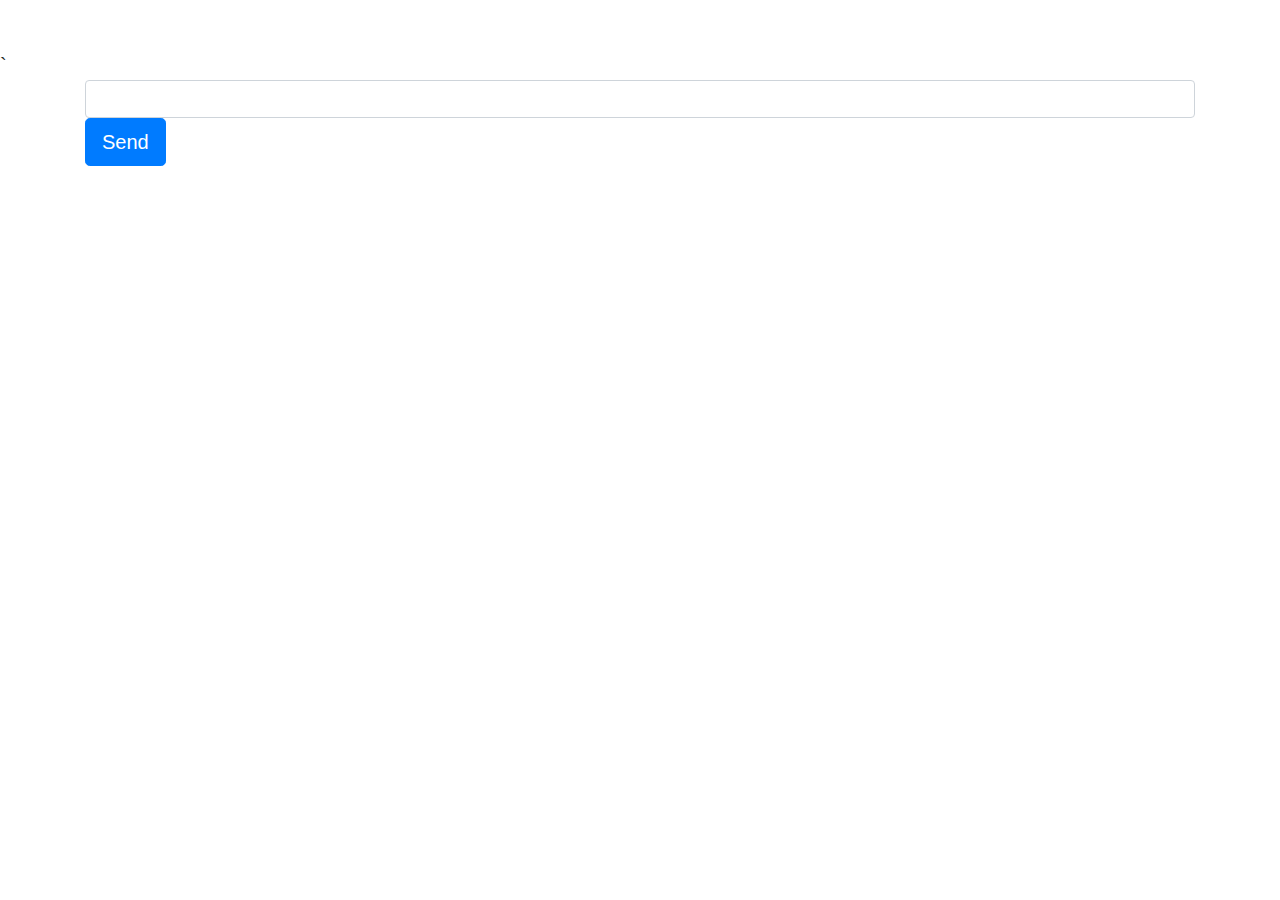
<file: index.html>
<!DOCTYPE html>
<html lang="en">

<head>
    <meta charset="UTF-8">
    <title></title>
    <script src="https://code.jquery.com/jquery-3.3.1.slim.min.js"></script>
    <script src="https://cdnjs.cloudflare.com/ajax/libs/popper.js/1.14.7/umd/popper.min.js"></script>

    <link rel="stylesheet" href="https://stackpath.bootstrapcdn.com/bootstrap/4.3.1/css/bootstrap.min.css">
    <script src="https://stackpath.bootstrapcdn.com/bootstrap/4.3.1/js/bootstrap.min.js"></script>

<meta name="viewport" content="width=device-width, initial-scale=1.0">


    <link rel="stylesheet" href="https://cdnjs.cloudflare.com/ajax/libs/font-awesome/5.11.2/css/all.css"> `

    <link rel="stylesheet" href="style.css">
    <script src="emitter.web.js"></script>
    <script src="textSynth.js"></script>
    <script>
        const send = () => {
            let value = $('#input').val()
            if (value.length > 0) {
                $('#input').val('')
                $('#typingContainer').append(
                    `<p class="from-them" id="typing">BOT is typing a message...</p>`
                )
                $('#chat').append(
                    `<p class="from-me">${value}</p>`
                )
                textSynth2(`Q: ${value}\nA: `, data => {
                    console.log(data)
                }).then(response => {
                    if (response.length < 1) {
                        response = 'Huh what?'
                    }
                    $('#typing').remove()
                    $('#chat').append(
                        `<p class="from-them">${response}</p>`
                    )
                }).catch(error => {
                     $('#typing').remove()
                    $('#chat').append(
                        `<p class="from-them">Huh? An error occured sorry. Try again.</p>`
                    )
                })
            }
        }
    </script>
</head>

<body>
    <div class="container">
        <div id="chat">

        </div>
        <div id="typingContainer"></div>
        <input type="text" class="form-control" id="input" autocomplete="off">
        
        <button id="send" onclick="send()" class="btn btn-primary btn-lg">Send</button>
    </div>
</body>

</html>
</file>
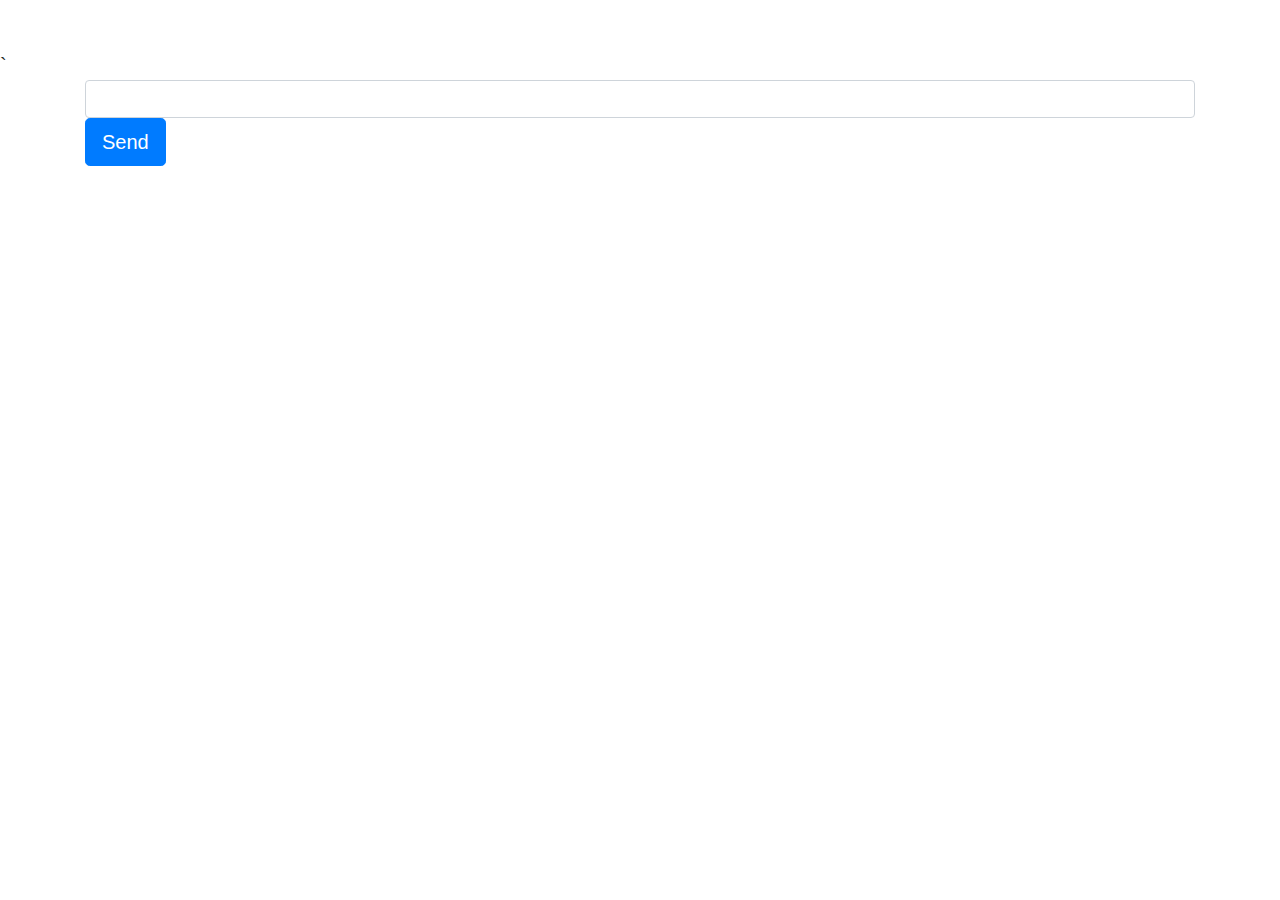
<file: chat.html>
<!DOCTYPE html>
<html lang="en">

<head>
    <meta charset="UTF-8">
    <title></title>
    <script src="https://code.jquery.com/jquery-3.3.1.slim.min.js"></script>
    <script src="https://cdnjs.cloudflare.com/ajax/libs/popper.js/1.14.7/umd/popper.min.js"></script>

    <link rel="stylesheet" href="https://stackpath.bootstrapcdn.com/bootstrap/4.3.1/css/bootstrap.min.css">
    <script src="https://stackpath.bootstrapcdn.com/bootstrap/4.3.1/js/bootstrap.min.js"></script>



    <link rel="stylesheet" href="https://cdnjs.cloudflare.com/ajax/libs/font-awesome/5.11.2/css/all.css"> `

    <link rel="stylesheet" href="style.css">
    <script src="emitter.web.js"></script>
    <script src="textSynth.js"></script>
    <script>
        const send = () => {
            let value = $('#input').val()
            if (value.length > 0) {
                $('#input').val('')
                $('#chat').append(
                    `<p class="from-them" id="typing">BOT is typing a message...</p>`
                )
                $('#chat').append(
                    `<p class="from-me">${value}</p>`
                )
                textSynth2(`Q: ${value}\nA: `, data => {
                    console.log(data)
                }).then(response => {
                    if (response.length < 1) {
                        response = 'Huh what?'
                    }
                    $('#typing').remove()
                    $('#chat').append(
                        `<p class="from-them">${response}</p>`
                    )
                })
            }
        }
    </script>
</head>

<body>
    <div class="container">
        <div id="chat">

        </div>

        <input type="text" class="form-control" id="input" autocomplete="off">

        <button id="send" onclick="send()" class="btn btn-primary btn-lg">Send</button>
    </div>
</body>

</html>
</file>
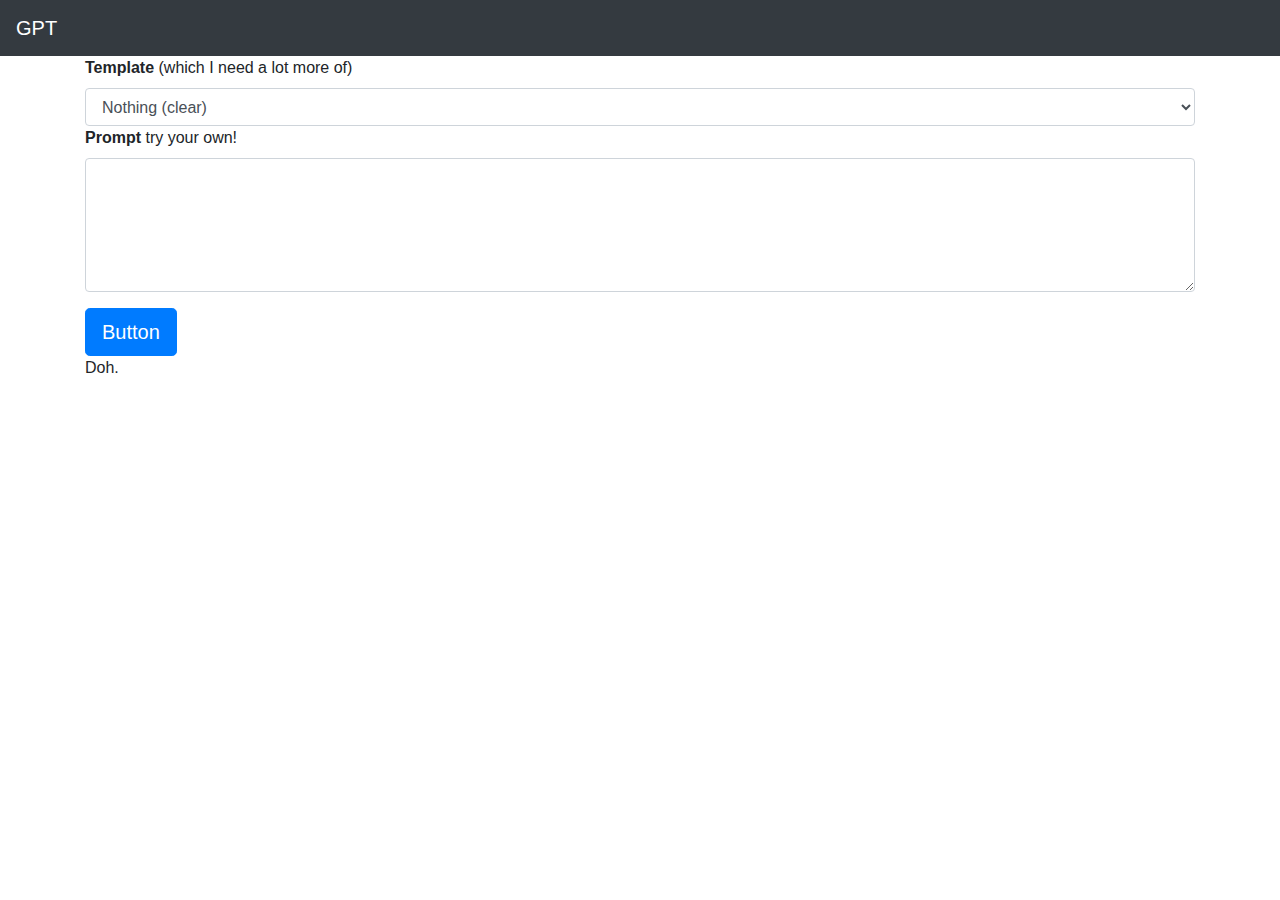
<file: gpt2.html>
<!doctype html>
<html>

<head>
    <meta http-equiv="Content-Type" content="text/html; charset=UTF-8">

    <script src="https://code.jquery.com/jquery-3.3.1.slim.min.js"></script>
    <script src="https://cdnjs.cloudflare.com/ajax/libs/popper.js/1.14.7/umd/popper.min.js"></script>

    <link rel="stylesheet" href="https://stackpath.bootstrapcdn.com/bootstrap/4.3.1/css/bootstrap.min.css">
    <script src="https://stackpath.bootstrapcdn.com/bootstrap/4.3.1/js/bootstrap.min.js"></script>

    <link rel="stylesheet" href="https://cdnjs.cloudflare.com/ajax/libs/font-awesome/5.11.2/css/all.css">
    <style>
        #output {
            white-space: pre-wrap;
        }
    </style>
    <script>
        //
    </script>

    <body>
        <nav class="navbar navbar-expand-lg navbar-dark bg-dark">
            <a class="navbar-brand" href="/">GPT</a>

        </nav>

        <div class="container">
            <div class="form-group">
                <label for="example" class="larger"><b>Template</b> (which I need a lot more of)</label>
                <select class="form-control" id="example" onchange="on_select()">
                </select>
                <label for="input_text" class="larger"><b>Prompt</b> try your own!</label>
                <textarea class="form-control larger" id="input_text" rows="5" placeholder=""></textarea>
            </div>

            <button type="button" id="submit_button" onclick="ask()" class="btn btn-primary btn-lg">Button</button>
            <!--<button type="button" id="more_button" onclick="answer()" class="btn btn-primary btn-lg">Answer</button>-->
            <p>Doh.</p>
            <div id="output"></div>


        </div>
        <script src="emitter.web.js"></script>
        <script src="textSynth.js"></script>
        <!--<script src="helpers.js"></script>-->
        <script>
            const ask = () => {
                $('#output').text('') // er moet ook nog eern more knopjhe komen en een cancel, zucht
                const input = $('#input_text').val()
                console.log({
                    input
                })
                $('#output').append(`<b>${input}</b>`)
                textSynth(input, answer => {
                    $('#output').append(answer)
                    $('#submit_button').attr('disabled', 'true')
                }).then(answer => {
                    $('#output').text(answer)
                    $('#submit_button').removeAttr('disabled')
                })
            }
            function html_escape(s)
{
    var i, r, c;
    r = "";
    for(i = 0; i < s.length; i++) {
        c = s[i];
        switch(c) {
        case "<":
            r += "&lt;";
            break;
        case ">":
            r += "&gt;";
            break;
        case "&":
            r += "&amp;";
            break;
        case "\"":
            r += "&quot;";
            break;
        default:
            r += c;
            break;
        }
    }
    return r;
}
            var example_inputs = [
                ['', 'Nothing (clear)'],
    ["In a shocking finding, scientist discovered a herd of unicorns living in a remote, previously unexplored valley, in the Andes Mountains. Even more surprising to the researchers was the fact that the unicorns spoke perfect English.", '(Basic) Ponies discovered'],
    ["My name is John. I am 34 year old.\n\nQ: What is my name ?\nA:", 'Answer a question with a context'],
    [`Q: the Netherlands?
A: Amsterdam
Q: Germany
A: Berlin
Q: France
A: `, 'Learn to answer capital of city from example'],
    ["Making an omelette is simple!\n\n1.", 'Make a list of 10 or more things'],
    ["A priest walks into a bar.", 'Priest walks into bar'],
    ["Why did the chicken cross the road?", 'Why did the chicken cross the road?'],
    [`A herd of zombies is nearing an elementary school. Predict what will happen next.`, 'Predict herd of zombies at school'],
    [`Pro: all women should be equal
Con: `, 'Name pros and cons this way'], 
[`Jochem: how is everybody feeling?
Cassandra: I feel great
Jochem: `,'Emulate a chatlog, end with next person:']
]
function on_select()
{
    var select_el = document.getElementById("example");
    var input_text_el = document.getElementById("input_text");
    var val = select_el.value | 0;
    if (val) {
        input_text_el.value = example_inputs[val - 1][0];
    }
}
example_inputs.forEach(([text, label], i) => $('#example').append(`<option value="${i+1}">${html_escape(label)}</option>`))
        </script>
    </body>
</head>

</html>
</file>
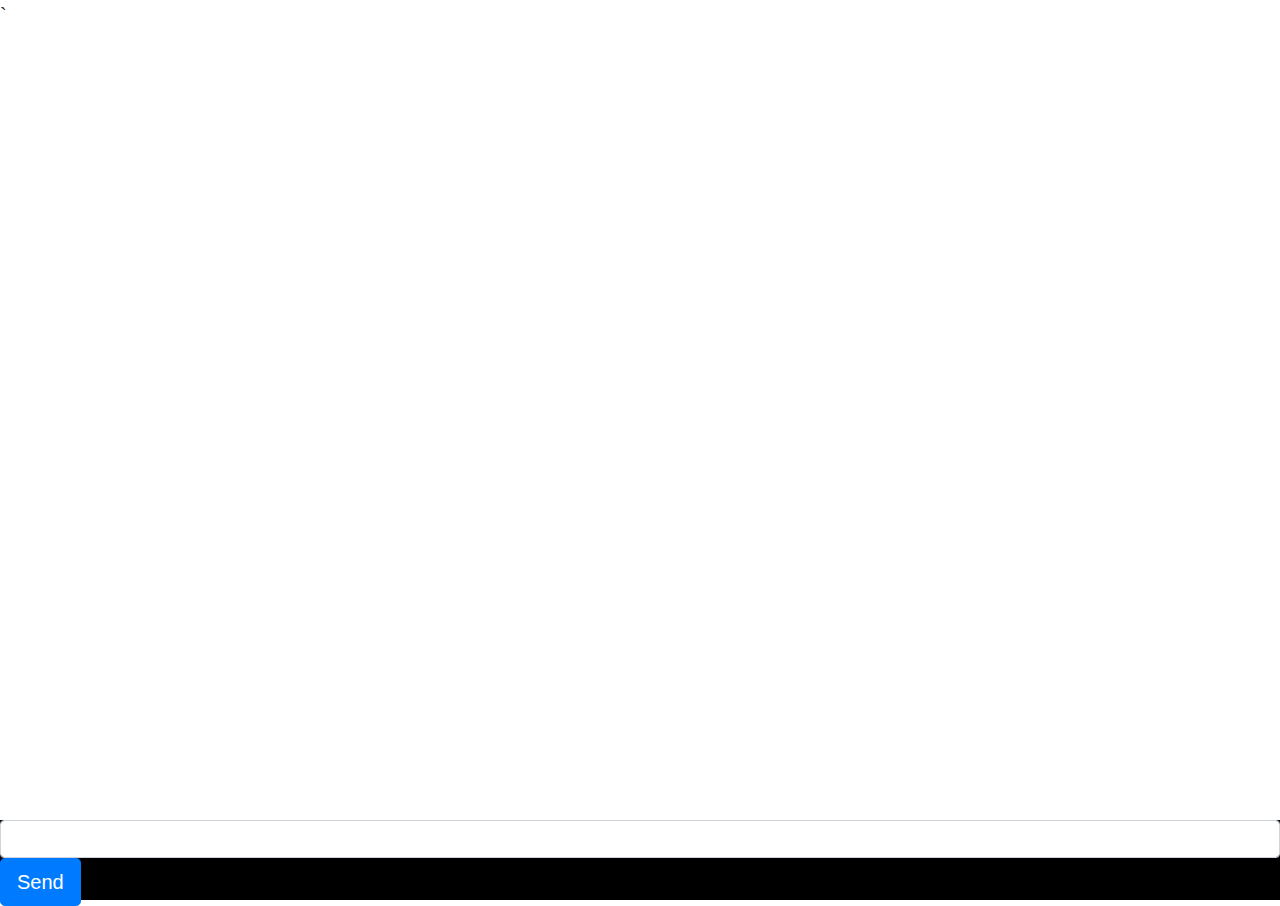
<file: ts.html>
<!DOCTYPE html>
<html lang="en">

<head>
    <meta charset="UTF-8">
    <title></title>
    <script src="https://code.jquery.com/jquery-3.3.1.slim.min.js"></script>
    <script src="https://cdnjs.cloudflare.com/ajax/libs/popper.js/1.14.7/umd/popper.min.js"></script>

    <link rel="stylesheet" href="https://stackpath.bootstrapcdn.com/bootstrap/4.3.1/css/bootstrap.min.css">
    <script src="https://stackpath.bootstrapcdn.com/bootstrap/4.3.1/js/bootstrap.min.js"></script>

<meta name="viewport" content="width=device-width, initial-scale=1.0">


    <link rel="stylesheet" href="https://cdnjs.cloudflare.com/ajax/libs/font-awesome/5.11.2/css/all.css"> `

    <link rel="stylesheet" href="style.css">
    <script src="emitter.web.js"></script>
    <script src="textSynth.js"></script>
    <script>
        
        
        
        const DIALOG = []

/**
 * Convert dialog to prompt
 */
const dialogToPrompt = dialog => `${dialog.join('\n')}
A: `


/**
 * Keep synthesizing until success and message not empty
 */
const keepSynthesizing = async(prompt, interim = console.log) => {
    let response = await textSynth2(prompt, interim)
    if (response.length > 1)
        return response
    else
        return keepSynthesizing(prompt, interim)
}



const send = () => {
    let value = $('#input').val()
    if (value.length > 0) {
        $('#input').val('')
        $('#typingContainer').append(
            `<p class="from-them" id="typing">GOD is typing a message...</p>`
        )
        $('#chat').append(
            `<p class="from-me">${value}</p>`
        )

        DIALOG.push(`Q: ${value}`)
        let promptTemplate = dialogToPrompt(DIALOG)


        keepSynthesizing(promptTemplate, interim => {
            console.log(`gpt said`, { interim })
        }).then(response => {
            if (response.length < 1) {
                response = 'Huh what?'
            }
            $('#typing').remove()
            $('#chat').append(
                `<p class="from-them">${response}</p>`
            )
            DIALOG.push(`A: ${response}`)
        }).catch(error => {
             $('#typing').remove()
            $('#chat').append(
                `<p class="from-them">Huh? An error occured sorry. Try again.</p>`
            )
        })
    } else alert('You forgot to type something!')
}


        
        
        
        
        
        
      /*  const send = () => {
            let value = $('#input').val()
            if (value.length > 0) {
                $('#input').val('')
                $('#typingContainer').append(
                    `<p class="from-them" id="typing">GOD is typing a message...</p>`
                )
                $('#chat').append(
                    `<p class="from-me">${value}</p>`
                )
                textSynth2(`Q: ${value}\nA: `, data => {
                    console.log(data)
                }).then(response => {
                    if (response.length < 1) {
                        response = 'Huh what?'
                    }
                    $('#typing').remove()
                    $('#chat').append(
                        `<p class="from-them">${response}</p>`
                    )
                }).catch(error => {
                     $('#typing').remove()
                    $('#chat').append(
                        `<p class="from-them">Huh? An error occured sorry. Try again.</p>`
                    )
                })
            }
        }*/
    </script>
    <style>
        body {
            width: 100vw;
            height: 100vh;
            padding: 0;
            margin: 0;
            overflow: hidden;
        }
        #chat {
             height: -moz-calc(100% - 80px);
    height: -webkit-calc(100% - 80px);
    height: calc(100% - 80px);
            overflow: auto;
        }
        
        #theform {
            background: black;
           position: absolute; bottom: 0 !important; left: 0 !important; right: 0 !important;
           width: 100%; height: 80px;
        }
    </style>
</head>

<body>
    <div class="container">
        <div id="chat">

        </div>
        <div id="typingContainer"></div>
        <div id="theform">
        <input type="text" class="form-control" id="input" autocomplete="off">
        
        <button id="send" onclick="send()" class="btn btn-primary btn-lg">Send</button>
        </div>
    </div>
</body>

</html>
</file>
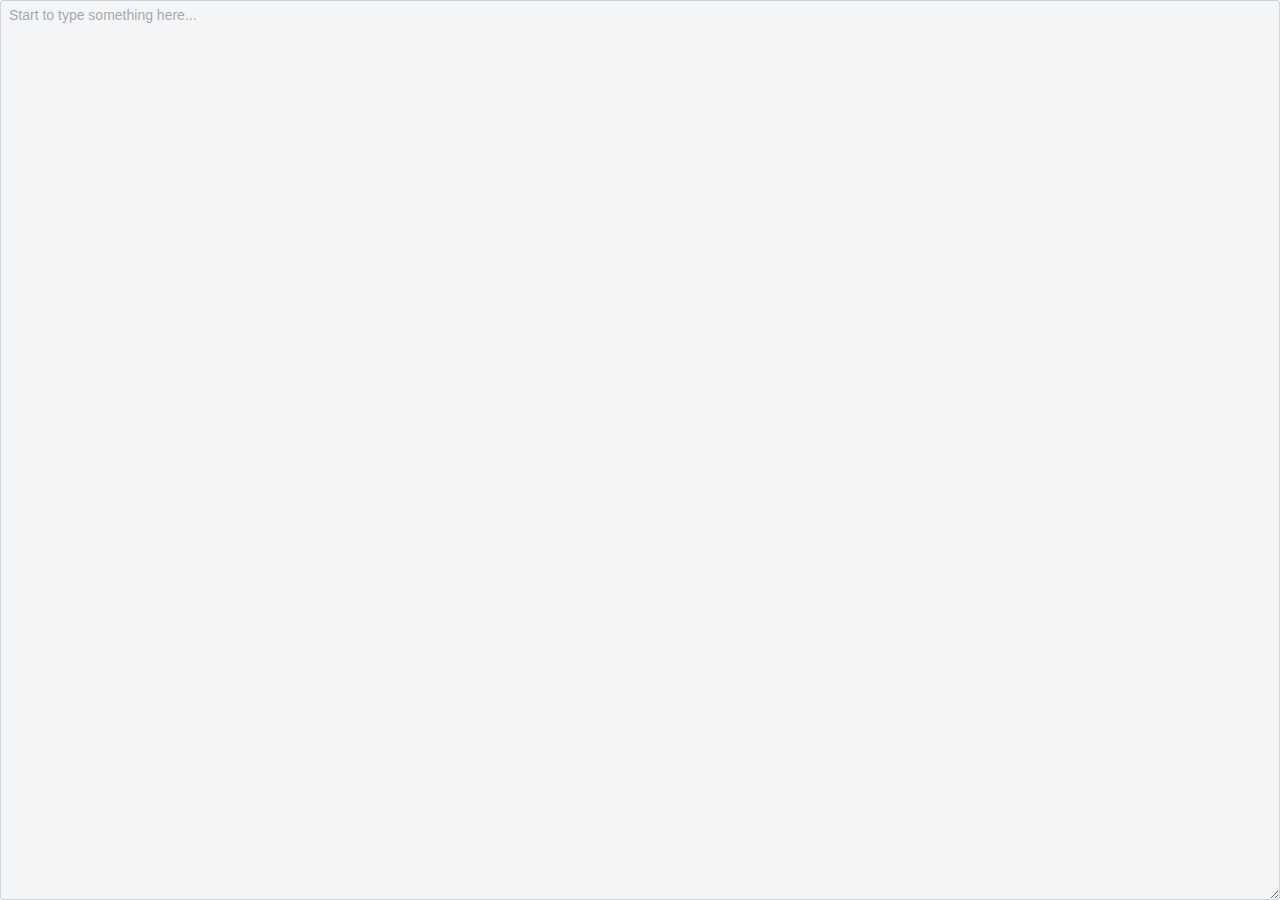
<file: typing.html>
<!doctype html>
<html>

<head>
    <meta http-equiv="Content-Type" content="text/html; charset=UTF-8">

    <script src="https://code.jquery.com/jquery-3.3.1.slim.min.js"></script>
    <script src="https://cdnjs.cloudflare.com/ajax/libs/popper.js/1.14.7/umd/popper.min.js"></script>

    <link rel="stylesheet" href="https://stackpath.bootstrapcdn.com/bootstrap/4.3.1/css/bootstrap.min.css">
    <script src="https://stackpath.bootstrapcdn.com/bootstrap/4.3.1/js/bootstrap.min.js"></script>

    <link rel="stylesheet" href="https://cdnjs.cloudflare.com/ajax/libs/font-awesome/5.11.2/css/all.css">
    <style>
        body {
            overflow: hidden;
        }
        
        .fullscreen {
            position: absolute;
            left: 0;
            top: 0;
            width: 100vw !important;
            height: 100vh !important;
        }
        
        .transparent {
            opacity: 0.5;
        }
    </style>

    <meta name="viewport" content="width=device-width, initial-scale=1.0">

    <script>
        //
    </script>

    <body>
        <div class="container">

            <textarea class="form-control form-control-sm fullscreen" id="txtSuggestions" disabled>Start to type something here...</textarea>
            <textarea class="form-control form-control-sm fullscreen transparent" id="txtArea"></textarea>
            <h4>Typing status: <span id="typing-status"></span></h4>
            <h4>Generator status: <span id="generator-status"></span></h4>
            <div id="autocomplete"></div>
        </div>
        <script src="emitter.web.js"></script>
        <script src="generator.js"></script>
        <script>
            let g = new Generator()

            g.on('data', data => {
                    $('#autocomplete').append(data)
                    console.log(input.value)
                    console.log({
                        data
                    })
                    $('#txtSuggestions').val(
                        `${$('#txtSuggestions').val()} ${data}`
                    )
                })
                .on('error', alert)

            let input = document.querySelector('#txtArea')

            // Init a timeout variable to be used below
            let timeout = null

            // Listen for keystroke events
            input.addEventListener('keyup', e => {
                $('#typing-status').text('typing')
                $('#autocomplete').html(`<b>${input.value}</b>`)
                $('#txtSuggestions').val(input.value)
                console.log({
                    inputv: input.value
                })
                clearTimeout(timeout)
                if (g.generating)
                    g.stop()
                console.log('generator stopped', g.generating)
                timeout = setTimeout(() => {
                    console.log('Input Value:', input.value)
                    $('#typing-status').text('stopped')
                    g.start(input.value)
                }, 1500)
            });
        </script>
    </body>
</head>

</html>
</file>
<file: style.css>
body {
    font-family: "Helvetica Neue", Helvetica, sans-serif;
    font-size: 20px;
    font-weight: normal;
    margin: 50px auto;
    display: -webkit-box;
    display: flex;
    -webkit-box-orient: vertical;
    -webkit-box-direction: normal;
    flex-direction: column;
}

p {
    /*max-width: 255px;*/
    word-wrap: break-word;
    margin-bottom: 12px;
    line-height: 24px;
    position: relative;
    padding: 10px 20px;
    border-radius: 25px;
}

p:before,
p:after {
    content: "";
    position: absolute;
    bottom: -2px;
    height: 20px;
}

.from-me {
    color: white;
    background: #0B93F6;
    align-self: flex-end;
}

.from-me:before {
    right: -7px;
    border-right: 20px solid #0B93F6;
    border-bottom-left-radius: 16px 14px;
    -webkit-transform: translate(0, -2px);
    transform: translate(0, -2px);
}

.from-me:after {
    right: -56px;
    width: 26px;
    background: white;
    border-bottom-left-radius: 10px;
    -webkit-transform: translate(-30px, -2px);
    transform: translate(-30px, -2px);
}

.from-them {
    background: #E5E5EA;
    color: black;
}

.from-them:before {
    left: -7px;
    border-left: 20px solid #E5E5EA;
    border-bottom-right-radius: 16px 14px;
    -webkit-transform: translate(0, -2px);
    transform: translate(0, -2px);
}

.from-them:after {
    left: 4px;
    width: 26px;
    background: white;
    border-bottom-right-radius: 10px;
    -webkit-transform: translate(-30px, -2px);
    transform: translate(-30px, -2px);
}
</file>
